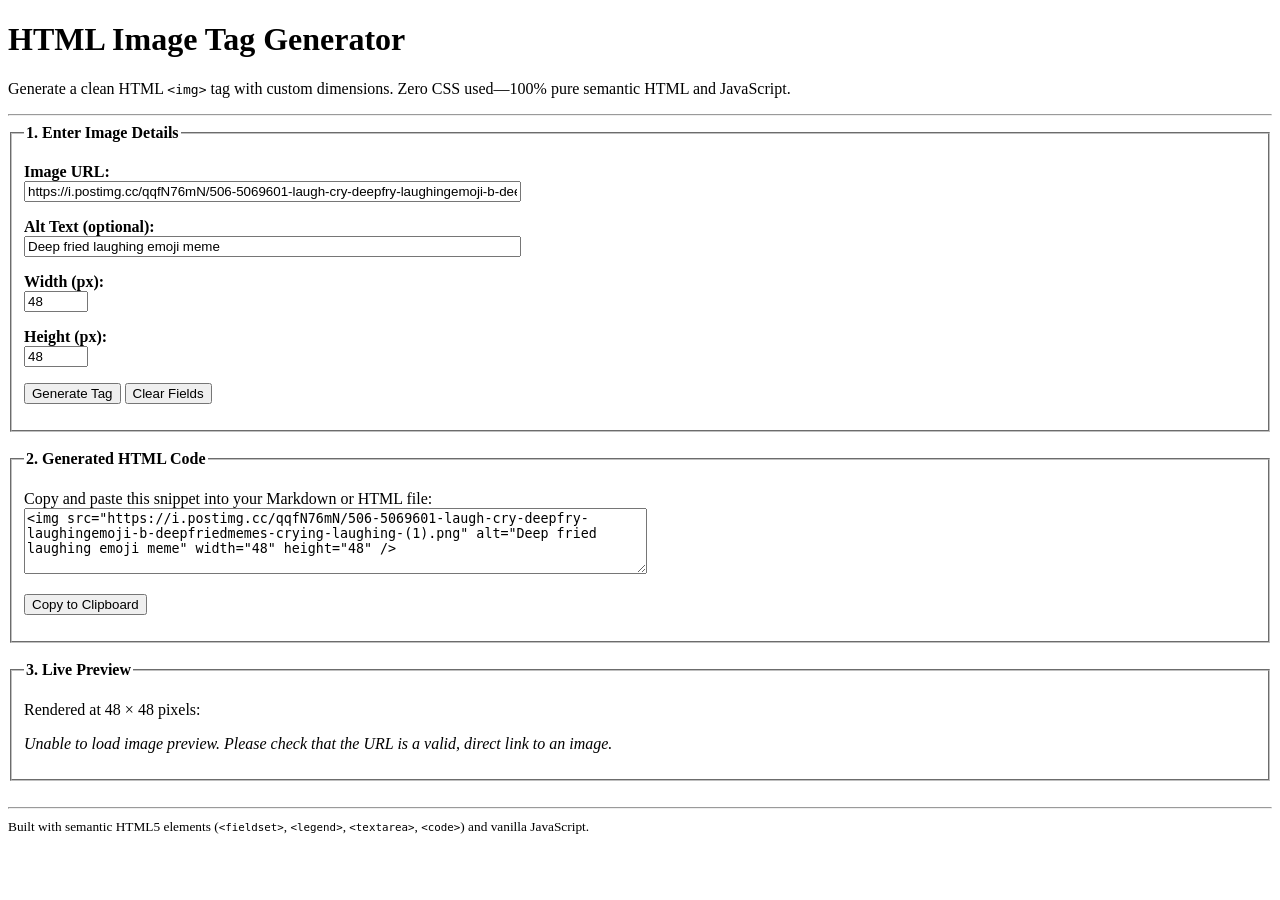
<file: memetag.html>
<!DOCTYPE html>
<html lang="en">
<head>
    <meta charset="UTF-8">
    <meta name="viewport" content="width=device-width, initial-scale=1.0">
    <title>Pure HTML Image Tag Generator</title>
</head>
<body>

    <header>
        <h1>HTML Image Tag Generator</h1>
        <p>Generate a clean HTML <code>&lt;img&gt;</code> tag with custom dimensions. Zero CSS used—100% pure semantic HTML and JavaScript.</p>
    </header>

    <hr>

    <main>
        <!-- Input Form Section -->
        <section>
            <fieldset>
                <legend><strong>1. Enter Image Details</strong></legend>
                <form id="generatorForm">
                    <p>
                        <label for="imgUrl"><strong>Image URL:</strong></label><br>
                        <input type="url" id="imgUrl" size="60" placeholder="https://example.com/image.png" value="https://i.postimg.cc/qqfN76mN/506-5069601-laugh-cry-deepfry-laughingemoji-b-deepfriedmemes-crying-laughing-(1).png" required>
                    </p>

                    <p>
                        <label for="imgAlt"><strong>Alt Text (optional):</strong></label><br>
                        <input type="text" id="imgAlt" size="60" placeholder="Image description (defaults to 'Image')" value="Deep fried laughing emoji meme">
                    </p>

                    <p>
                        <label for="imgWidth"><strong>Width (px):</strong></label><br>
                        <input type="number" id="imgWidth" min="1" max="5000" value="48" required>
                    </p>

                    <p>
                        <label for="imgHeight"><strong>Height (px):</strong></label><br>
                        <input type="number" id="imgHeight" min="1" max="5000" value="48" required>
                    </p>

                    <p>
                        <button type="submit">Generate Tag</button>
                        <button type="button" id="resetBtn">Clear Fields</button>
                    </p>
                </form>
            </fieldset>
        </section>

        <br>

        <!-- Generated Code Output Section -->
        <section>
            <fieldset>
                <legend><strong>2. Generated HTML Code</strong></legend>
                <p>
                    <label for="outputCode">Copy and paste this snippet into your Markdown or HTML file:</label><br>
                    <textarea id="outputCode" rows="4" cols="75" readonly></textarea>
                </p>
                <p>
                    <button type="button" id="copyBtn">Copy to Clipboard</button>
                    <span id="statusMsg" role="status" aria-live="polite"></span>
                </p>
            </fieldset>
        </section>

        <br>

        <!-- Live Preview Section -->
        <section>
            <fieldset>
                <legend><strong>3. Live Preview</strong></legend>
                <p id="previewDimensions">Actual rendered size:</p>
                <div id="previewContainer">
                    <!-- Dynamic image preview renders here -->
                </div>
            </fieldset>
        </section>
    </main>

    <br>
    <hr>

    <footer>
        <small>Built with semantic HTML5 elements (<code>&lt;fieldset&gt;</code>, <code>&lt;legend&gt;</code>, <code>&lt;textarea&gt;</code>, <code>&lt;code&gt;</code>) and vanilla JavaScript.</small>
    </footer>

    <script>
        /**
         * Pure HTML Image Tag Generator Logic
         * Updates the generated HTML string and live image preview dynamically.
         */
        document.addEventListener('DOMContentLoaded', function () {
            const form = document.getElementById('generatorForm');
            const urlInput = document.getElementById('imgUrl');
            const altInput = document.getElementById('imgAlt');
            const widthInput = document.getElementById('imgWidth');
            const heightInput = document.getElementById('imgHeight');
            const outputCode = document.getElementById('outputCode');
            const copyBtn = document.getElementById('copyBtn');
            const resetBtn = document.getElementById('resetBtn');
            const statusMsg = document.getElementById('statusMsg');
            const previewContainer = document.getElementById('previewContainer');
            const previewDimensions = document.getElementById('previewDimensions');

            /**
             * Escapes special HTML characters in user input to prevent broken attributes.
             * @param {string} str - Raw user input string.
             * @returns {string} Escaped HTML-safe string.
             */
            function escapeHtmlAttr(str) {
                return str
                    .replace(/&/g, '&amp;')
                    .replace(/"/g, '&quot;')
                    .replace(/</g, '&lt;')
                    .replace(/>/g, '&gt;');
            }

            /**
             * Generates the <img> tag string and updates the live preview.
             */
            function updateGenerator() {
                try {
                    const rawUrl = urlInput.value.trim();
                    const rawAlt = altInput.value.trim();
                    const width = parseInt(widthInput.value, 10);
                    const height = parseInt(heightInput.value, 10);

                    // Clear previous preview
                    previewContainer.innerHTML = '';

                    if (!rawUrl) {
                        outputCode.value = '';
                        previewDimensions.textContent = 'Enter an image URL above to see a preview.';
                        return;
                    }

                    const safeUrl = escapeHtmlAttr(rawUrl);
                    const safeAlt = escapeHtmlAttr(rawAlt || 'Image');

                    // Build attributes array cleanly
                    const attributes = [
                        `src="${safeUrl}"`,
                        `alt="${safeAlt}"`
                    ];

                    if (!isNaN(width) && width > 0) {
                        attributes.push(`width="${width}"`);
                    }

                    if (!isNaN(height) && height > 0) {
                        attributes.push(`height="${height}"`);
                    }

                    const generatedTag = `<img ${attributes.join(' ')} />`;
                    outputCode.value = generatedTag;

                    // Render live preview using native DOM elements (no CSS)
                    const previewImg = document.createElement('img');
                    previewImg.src = rawUrl;
                    previewImg.alt = rawAlt || 'Image';

                    if (!isNaN(width) && width > 0) {
                        previewImg.width = width;
                    }
                    if (!isNaN(height) && height > 0) {
                        previewImg.height = height;
                    }

                    previewImg.onerror = function () {
                        previewContainer.innerHTML = '<p><em>Unable to load image preview. Please check that the URL is a valid, direct link to an image.</em></p>';
                    };

                    previewContainer.appendChild(previewImg);

                    const dimLabel = (!isNaN(width) && width > 0 && !isNaN(height) && height > 0)
                        ? `Rendered at ${width} × ${height} pixels:`
                        : 'Rendered image preview:';
                    previewDimensions.textContent = dimLabel;

                } catch (err) {
                    statusMsg.textContent = 'Error generating tag: ' + err.message;
                }
            }

            /**
             * Copies the generated HTML string to the clipboard using document.execCommand('copy').
             */
            function copyToClipboard() {
                if (!outputCode.value) {
                    statusMsg.textContent = ' Nothing to copy!';
                    return;
                }

                try {
                    outputCode.focus();
                    outputCode.select();
                    outputCode.setSelectionRange(0, 99999); // For mobile compatibility

                    const successful = document.execCommand('copy');
                    if (successful) {
                        statusMsg.textContent = ' Copied to clipboard!';
                    } else {
                        statusMsg.textContent = ' Copy failed. Please select and copy manually.';
                    }
                } catch (err) {
                    statusMsg.textContent = ' Copy error: ' + err.message;
                }

                // Clear status message after 3 seconds
                setTimeout(function () {
                    statusMsg.textContent = '';
                }, 3000);
            }

            // Real-time updates on input
            urlInput.addEventListener('input', updateGenerator);
            altInput.addEventListener('input', updateGenerator);
            widthInput.addEventListener('input', updateGenerator);
            heightInput.addEventListener('input', updateGenerator);

            // Handle form submission without page reload
            form.addEventListener('submit', function (event) {
                event.preventDefault();
                updateGenerator();
            });

            // Copy button handler
            copyBtn.addEventListener('click', copyToClipboard);

            // Reset button handler
            resetBtn.addEventListener('click', function () {
                urlInput.value = '';
                altInput.value = '';
                widthInput.value = '48';
                heightInput.value = '48';
                statusMsg.textContent = '';
                updateGenerator();
            });

            // Initialize on load with default values
            updateGenerator();
        });
    </script>
</body>
</html>
</file>
